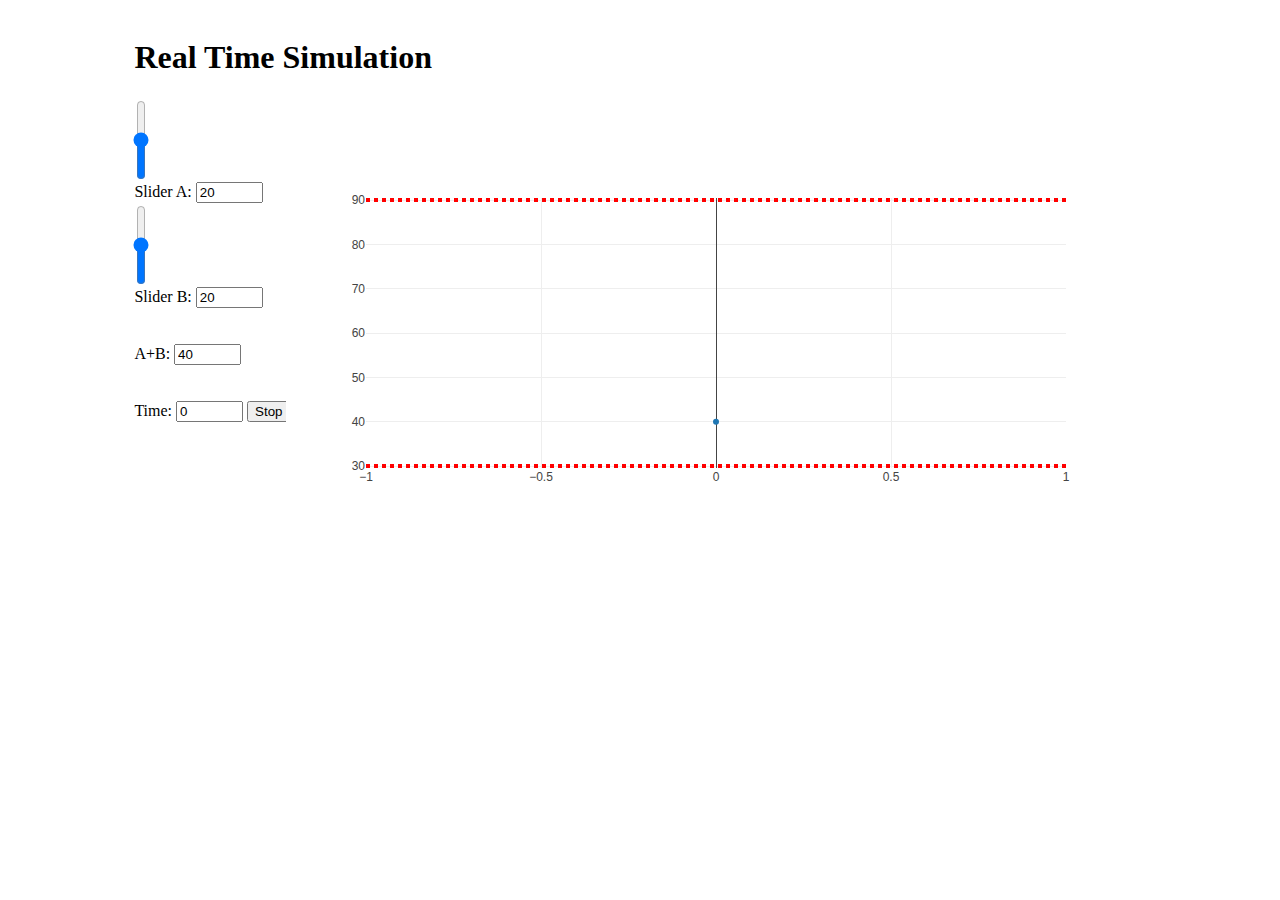
<file: Realtime_Simulation.html>
<html>
    <head>
    <meta http-equiv="content-type" content="text/html; charset=UTF-8" />
    <script src="https://ajax.googleapis.com/ajax/libs/jquery/3.5.1/jquery.min.js"></script>
    <script src="plotly.min.js"></script>
    <link rel="stylesheet" type="text/css" href="styles.css">
    </head>
    <body>
        <section class="container">
            <h1>Real Time Simulation</h1>
            <div class="one">
                <div>
                    <input type="range" orient="vertical" id="time1" name="time1" min="0" max="100" required>
                    <div>
                        <label for="time1">Slider A: </label>
                        <b><input type="number" id="min-time" value="20"></input></b>
                    </div>
                </div>
                <div>
                    <input type="range" orient="vertical" id="time2" name="time2" min="0" max="100" required>
                    <div >
                        <label for="time2">Slider B: </label>
                        <b><input type="number" id="max-time" value="20"></input></b>
                    </div>
                </div>
                <br><br>
                <div>
                    <!-- <input type="range" orient="vertical" id="time3" name="time3" required> -->
                    <div >
                        <label for="time3"> A+B: </label>
                        <b><input type="number" id="total-time" value="40"></input></b>
                    </div>
                </div>
                <br><br>
                <div>
                    Time: <input type="number" id="start-time" value="0">
                    <button id="start-time-btn" is_start="0" onclick="clock()">Start</button>
                    <button id="stop-time-btn" is_start="1" style="display: none;" onclick="stopClock()">Stop</button>

                    <!-- <button onclick="stopClock()">Test</button> -->
                </div>
            </div>

            <div class="wrapper two">
                <div id="chart"></div>
            </div>
        </section>
        <script src="main.js"></script>
    </body>
</html>
</file>
<file: styles.css>
.container {
    width: 80%;
    height: 200px;  
    margin: auto;
    padding: 10px;
}

.one {
    width: 20%;
    height: 200px;  
    float: left;
}

.two {
    margin-left: 15%;
    height: 200px;
}

.slider {
    width: 50%;
    margin: 10px;
    position: relative;
}

#heat_inlet, #flow_inlet, #initial_level {
    width: 100%;
    height: 7px;
    outline: none;
}

input[type="number" i]{
   width: 67px;
}

input[type=range][orient=vertical]
{
    writing-mode: bt-lr; /* IE */
    -webkit-appearance: slider-vertical; /* WebKit */
    width: 8px !important;
    height: 80px !important;
    padding: 0 5px;
}
</file>
